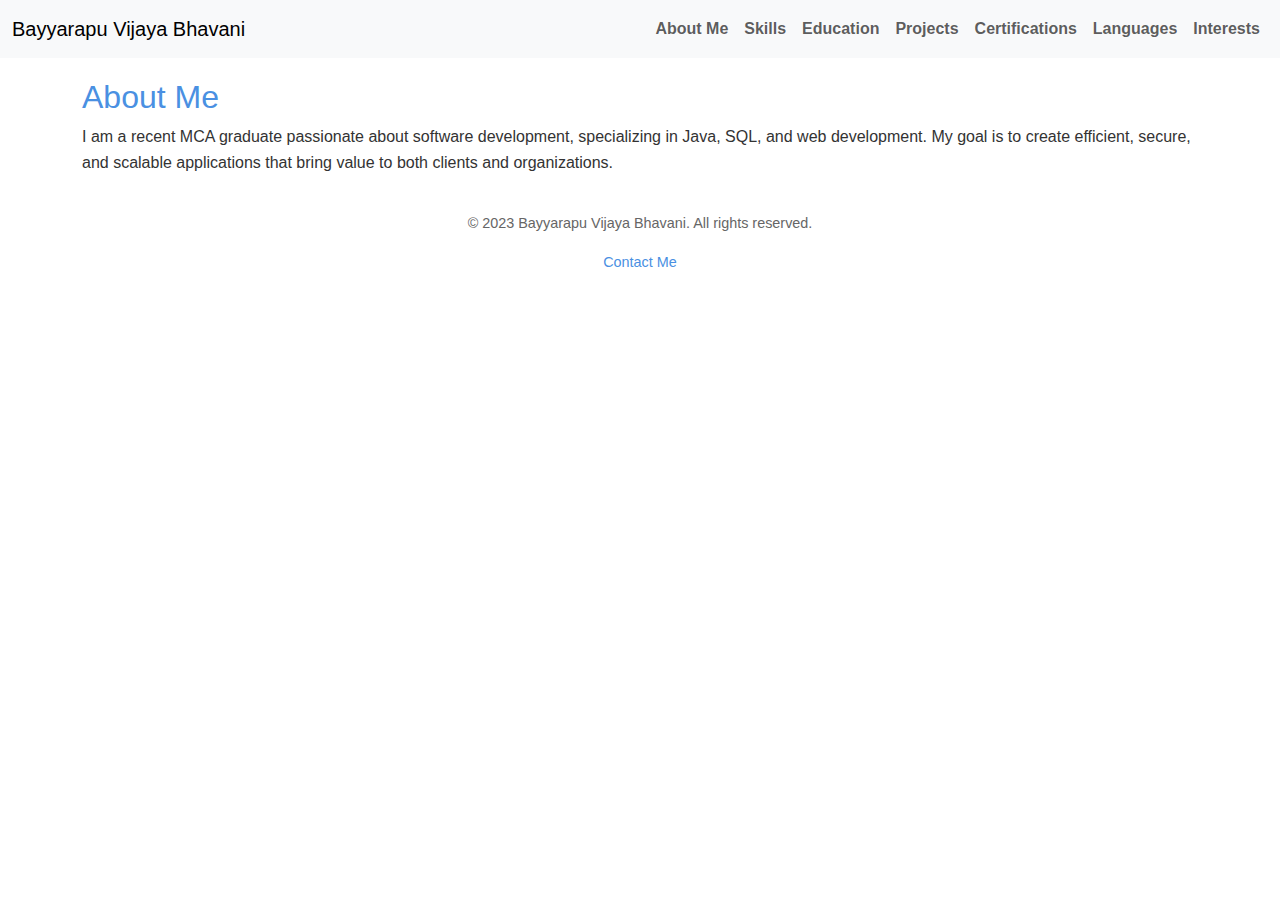
<file: index.html>
<!DOCTYPE html>
<html lang="en">
<head>
    <meta charset="UTF-8">
    <meta name="viewport" content="width=device-width, initial-scale=1.0">
    <title>Bayyarapu Vijaya Bhavani - Portfolio</title>

    <!-- Bootstrap CSS -->
    <link href="https://cdn.jsdelivr.net/npm/bootstrap@5.3.0-alpha1/dist/css/bootstrap.min.css" rel="stylesheet">

    <style>
        /* Basic Reset and Styling */
        * {
            margin: 0;
            padding: 0;
            box-sizing: border-box;
        }
        body {
            font-family: Arial, sans-serif;
            color: #333;
            line-height: 1.6;
        }
        h1, h2 {
            color: #4A90E2;
        }
        a {
            color: #4A90E2;
            text-decoration: none;
        }

        /* Navbar Styling */
        .navbar {
            margin-bottom: 20px;
        }

        .navbar-nav .nav-link {
            font-weight: bold;
        }

        .navbar-nav .nav-link:hover {
            color: #1D74B8;
            text-decoration: underline;
        }

        .content-section {
            display: none;
        }

        .active-section {
            display: block;
        }

        footer {
            text-align: center;
            padding: 20px;
            font-size: 0.9em;
            color: #666;
        }

        /* Responsive Design */
        @media (max-width: 768px) {
            .navbar-collapse {
                text-align: center;
            }
            .content-section {
                width: 90%;
            }
        }
    </style>
</head>
<body>

    <!-- Navbar Section -->
    <nav class="navbar navbar-expand-lg navbar-light bg-light">
        <div class="container-fluid">
            <a class="navbar-brand" href="#">Bayyarapu Vijaya Bhavani</a>
            <button class="navbar-toggler" type="button" data-bs-toggle="collapse" data-bs-target="#navbarNav" aria-controls="navbarNav" aria-expanded="false" aria-label="Toggle navigation">
                <span class="navbar-toggler-icon"></span>
            </button>
            <div class="collapse navbar-collapse" id="navbarNav">
                <ul class="navbar-nav ms-auto">
                    <li class="nav-item">
                        <a class="nav-link" href="#" onclick="showSection('about')">About Me</a>
                    </li>
                    <li class="nav-item">
                        <a class="nav-link" href="#" onclick="showSection('skills')">Skills</a>
                    </li>
                    <li class="nav-item">
                        <a class="nav-link" href="#" onclick="showSection('education')">Education</a>
                    </li>
                    <li class="nav-item">
                        <a class="nav-link" href="#" onclick="showSection('projects')">Projects</a>
                    </li>
                    <li class="nav-item">
                        <a class="nav-link" href="#" onclick="showSection('certifications')">Certifications</a>
                    </li>
                    <li class="nav-item">
                        <a class="nav-link" href="#" onclick="showSection('languages')">Languages</a>
                    </li>
                    <li class="nav-item">
                        <a class="nav-link" href="#" onclick="showSection('interests')">Interests</a>
                    </li>
                </ul>
            </div>
        </div>
    </nav>

    <!-- Main Content Sections -->
    <div class="container">
        <div id="about" class="content-section active-section">
            <h2>About Me</h2>
            <p>I am a recent MCA graduate passionate about software development, specializing in Java, SQL, and web development. My goal is to create efficient, secure, and scalable applications that bring value to both clients and organizations.</p>
        </div>

        <div id="skills" class="content-section">
            <h2>Skills</h2>
            <ul class="list-unstyled">
                <li><strong>Programming Languages:</strong> Java, JavaScript, SQL</li>
                <li><strong>Frameworks:</strong> Spring Framework, Hibernate, JDBC</li>
                <li><strong>Web Technologies:</strong> HTML, CSS</li>
                <li><strong>Other Skills:</strong> Problem Solving, Quick Learner</li>
            </ul>
        </div>

        <div id="education" class="content-section">
            <h2>Education</h2>
            <ul class="list-unstyled">
                <li><strong>MCA</strong> - Jawaharlal Nehru Technological University, Vizianagaram | 2021-2023 | 80%</li>
                <li><strong>B.Sc. in MPCs</strong> - Sri Harshini Degree College, Martur | 2018-2021 | 85%</li>
                <li><strong>Intermediate (MPC)</strong> - Sri Harshini Junior College, Martur | 2016-2018 | 91%</li>
                <li><strong>SSC</strong> - PSNCC High School, Muppavaram | 2015-2016 | 83%</li>
            </ul>
        </div>

        <div id="projects" class="content-section">
            <h2>Projects</h2>
            <ul class="list-unstyled">
                <li><strong>Hashing Using AIVPSHA64 (Feb 2023 - Aug 2023):</strong> Designed AIVPSHA64, a secure hash algorithm that optimizes memory usage and processing time compared to other algorithms. <em>Technologies Used:</em> Java, Data Structures.</li>
            </ul>
        </div>

        <div id="certifications" class="content-section">
            <h2>Certifications</h2>
            <ul class="list-unstyled">
                <li>Database Foundations - Oracle Academy (Oct 2022 - Dec 2022)</li>
                <li>Database Programming with SQL - Oracle Academy (Jan 2023 - Mar 2023)</li>
            </ul>
        </div>

        <div id="languages" class="content-section">
            <h2>Languages</h2>
            <ul class="list-unstyled">
                <li>Telugu: Native or Bilingual Proficiency</li>
                <li>English: Full Professional Proficiency</li>
            </ul>
        </div>

        <div id="interests" class="content-section">
            <h2>Interests</h2>
            <p>Software Development, Listening to Music, Traveling</p>
        </div>
    </div>

    <!-- Footer Section -->
    <footer>
        <p>&copy; 2023 Bayyarapu Vijaya Bhavani. All rights reserved.</p>
        <p><a href="mailto:bayyarapuvijayabhavani@gmail.com">Contact Me</a></p>
    </footer>

    <!-- Bootstrap JS -->
    <script src="https://cdn.jsdelivr.net/npm/@popperjs/core@2.11.6/dist/umd/popper.min.js"></script>
    <script src="https://cdn.jsdelivr.net/npm/bootstrap@5.3.0-alpha1/dist/js/bootstrap.min.js"></script>

    <script>
        function showSection(sectionId) {
            // Hide all content sections
            const sections = document.querySelectorAll('.content-section');
            sections.forEach(section => section.classList.remove('active-section'));

            // Show the clicked section
            const selectedSection = document.getElementById(sectionId);
            selectedSection.classList.add('active-section');
        }
    </script>

</body>
</html>
</file>
